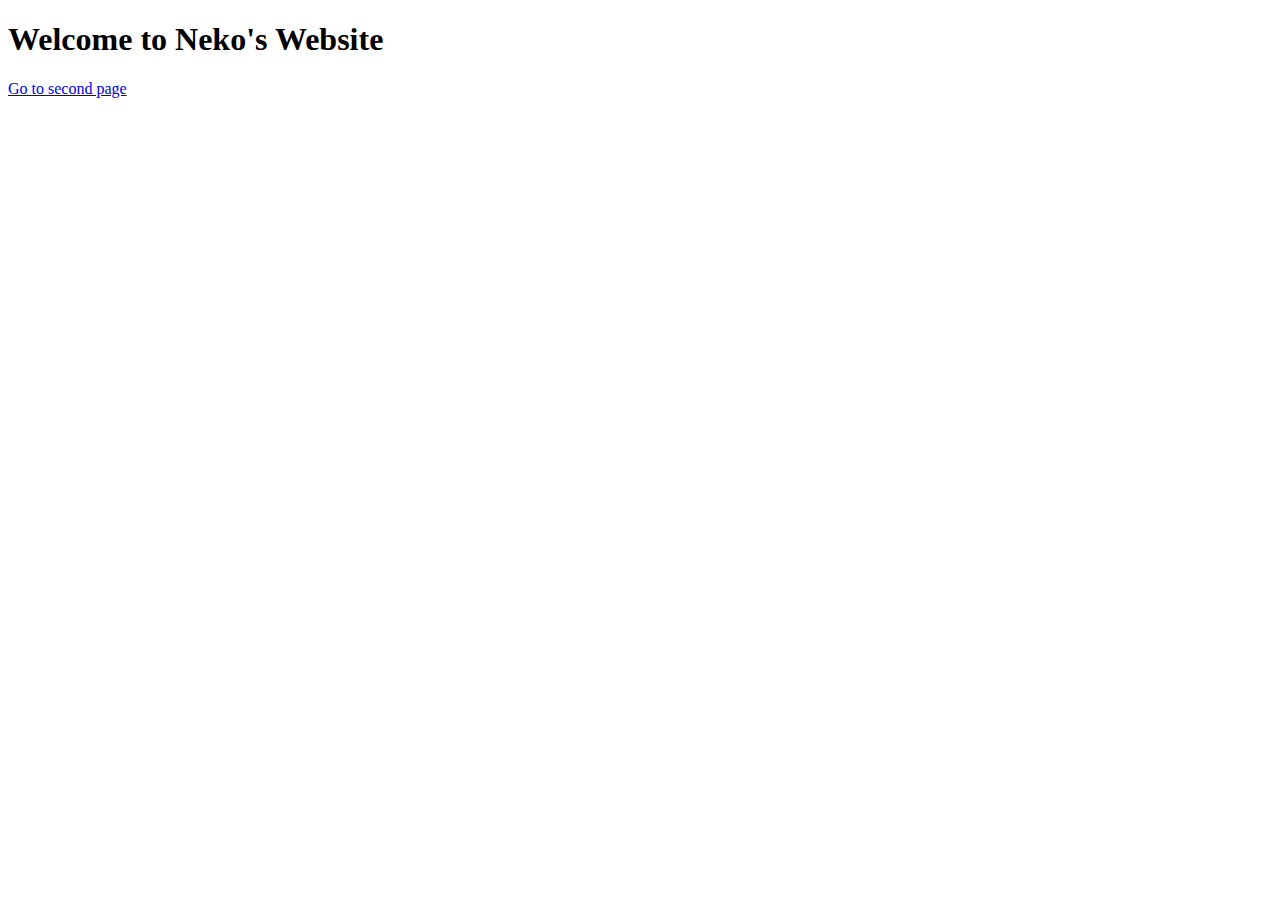
<file: HTML Intro/index.html>
<!DOCTYPE html>
<html lang="en" dir="ltr">
  <head>
    <meta charset="utf-8">
    <title>Neko's Website</title>
  </head>
  <body>
    <h1>Welcome to Neko's Website</h1>
    <p><a href="secondpage.html">Go to second page</a></p>
  </body>
</html>
</file>
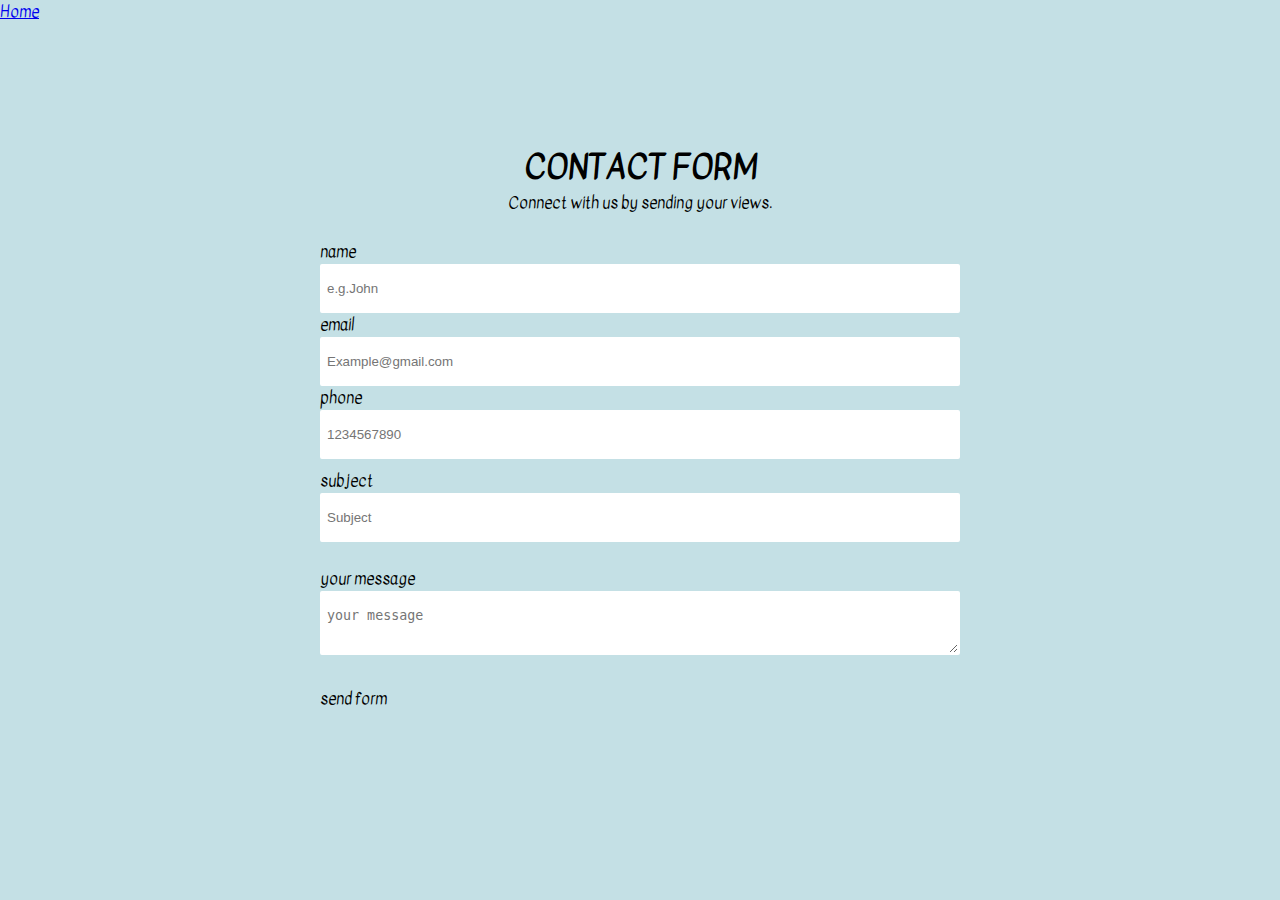
<file: europe/contact.html>
<!DOCTYPE html>
<html lang="en" dir="ltr">
  <head>
    <meta charset="utf-8">
    <title>Contact</title>
    <link rel="stylesheet" href="styles.css">
  </head>
  <body>
    <p><a href="index.html">Home</a></p>
<div class="wrapper">
  <div class="content">
    <h1>CONTACT FORM</h1>
    <p>Connect with us by sending your views.</p>
  </div>


  <div class="form">
    <div class="top-form">
      <div class="inner-form">
        <div class="label">name</div>
        <input type="text" placeholder="e.g.John">


      </div>
      <div class="inner-form">
        <div class="label">email</div>
        <input type="text" placeholder="Example@gmail.com">
      </div>

      <div class="inner-form">
        <div class="label">phone</div>
        <input type="text" placeholder="1234567890">
      </div>




    <div class="middle-form">
      <div class="inner-form">
        <div class="label">subject</div>
        <input type="text" placeholder="Subject">
      </div>
    </div>

    <div class="bottom form">
      <div class="inner-form">
        <div class="label">your message</div>
        <textarea placeholder="your message"></textarea>
      </div>
    </div>

    <div class="btn">send form</div>




  </div>
  </div>

</div>



  </body>
</html>
</file>
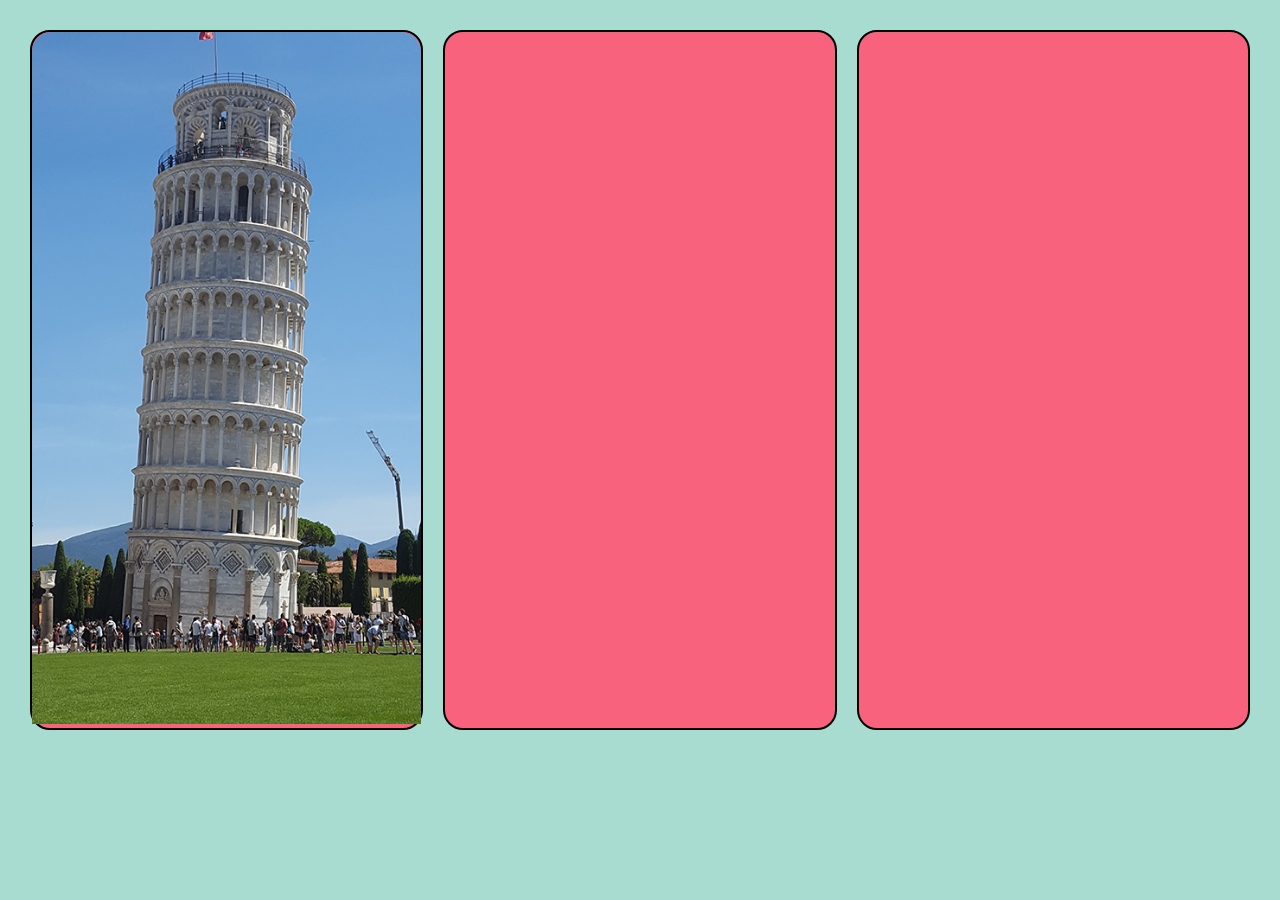
<file: europe/threecolumn.html>
<!DOCTYPE html>
<html lang="en" dir="ltr">
  <head>
    <meta charset="utf-8">
    <title>Three Column</title>
    <link rel="stylesheet" href="stylessecond.css">
  </head>
  <body>
    <i class="fas fa-home"></i>
    <div class="three-container">

      <div class="card">
        <img src="images/pisa2.jpg" alt="">

      </div>


      <div class="card">

      </div>


      <div class="card">

      </div>


    </div>

  </body>
</html>
</file>
<file: europe/styles.css>
@import url('https://fonts.googleapis.com/css2?family=Kavivanar&display=swap');

*{
  margin: 0;
  padding: 0;
  user-select: none;
}

body{
  font-family: 'Kavivanar', cursive;
  background: #c4e0e5;
}

.wrapper{
  width: 100%;
  max-width: 680px;
  margin: 100px auto 0;
  padding: 20px;
  box-sizing: border-box;
}

.content{
  text-align: center;
}

.context h1{
  letter-spacing: 1px;
}

.form{
  width: 100%;
  margin: 25px 0;
}

.top-form,
.middle-form,
.bottom-form{
  width: 100%;
  min-height: 65px;
  margin: 10px 0;
}

.form input[type="text"],
.form textarea{
  padding: 15px 5px;
  box-sizing: border-box;
  width: 100%;
  border: 2px solid #fff;
  border-radius: 2px;
  outline: none;
  transition: all 0.2s ease;
}

.form input:focus,
.form textarea:focus{
  border-color: #4ca1af;
  box-shadow: inset 0 1px 1px rgba(0,0,0, 0.0125),
              0 0 8px rgba(76,161,175, 0.5);
}
</file>
<file: europe/stylessecond.css>
* {
  padding: 0px;
  margin: 0px;
}


body {
  background-color: #A8DCD1;
  padding: 30px;
}
p,a {
  color: #06070E;
  font-family: Calibtr, Ariel, sans-serif
}

p {
  margin-bottom: 10px;
  margin-left: 5px;
  margin-right: 5px;
}

li  {
  color: #06070E;
  font-family: Bombshell Pro
}
h1,h2 {
  margin-bottom: 20px;
  margin-top: 20px;
  font-family: Brand;
  color: #F9627D;
}


li {
  margin-top: 8px;
  margin-bottom: 8px;
}
}
a:link {
  text-decoration: none;
}
a:hover {
  text-decoration: underline;
  color: #F9627D;
}
a:visited {
  text-decoration: none;
}

li {
  color: #F9627D;
  padding-left: 5px;
  margin-left: 12px;
}

}
h2 {
  margin-top: 20px;
  margin-bottom: 20px;
}
@font-face {
  font-family: Brand;
  src: url(fonts/Brand.otf);
}


.caption {
  font-size: 16pt;
  color: yellow;
}



.three-container {
  display: grid;
  grid-template-columns: repeat(auto-fit,minmax(350px, 1fr));
  grid-column-gap: 20px;
  grid-row-gap: 20px;
}

.card {
  background-color: #F9627D;
  border: black solid 2px;
  border-radius: 20px;
}

.left-column {
  background-color:
}

.main-container {

}

.center-text {
  text-align: center;
}

.card img {
  align: center;
  max-width: 100%;
  height: auto;
  border-top-right-radius: 20px;
  border-top-left-radius: 20px;
}

.card text {
  align-content: bottom;
  margin-bottom: 10px;
  margin-left: 5px;
  margin-right: 5px;
}
.card h2 {
  text-align: center;
}



.black-header {
  color: black;


}

.margin-for-text {
  margin-left: 10px;
  margin-bottom: 5px;
}

@media only screen and (max-width: 1200px) {

}

.align-right {
  text-align: right;
}

.navbar {
  width: 100%;
  height: 30px;
  grid-template-columns: 1fr 1fr  1fr
}

.navbar-card {

}

  x
</file>
